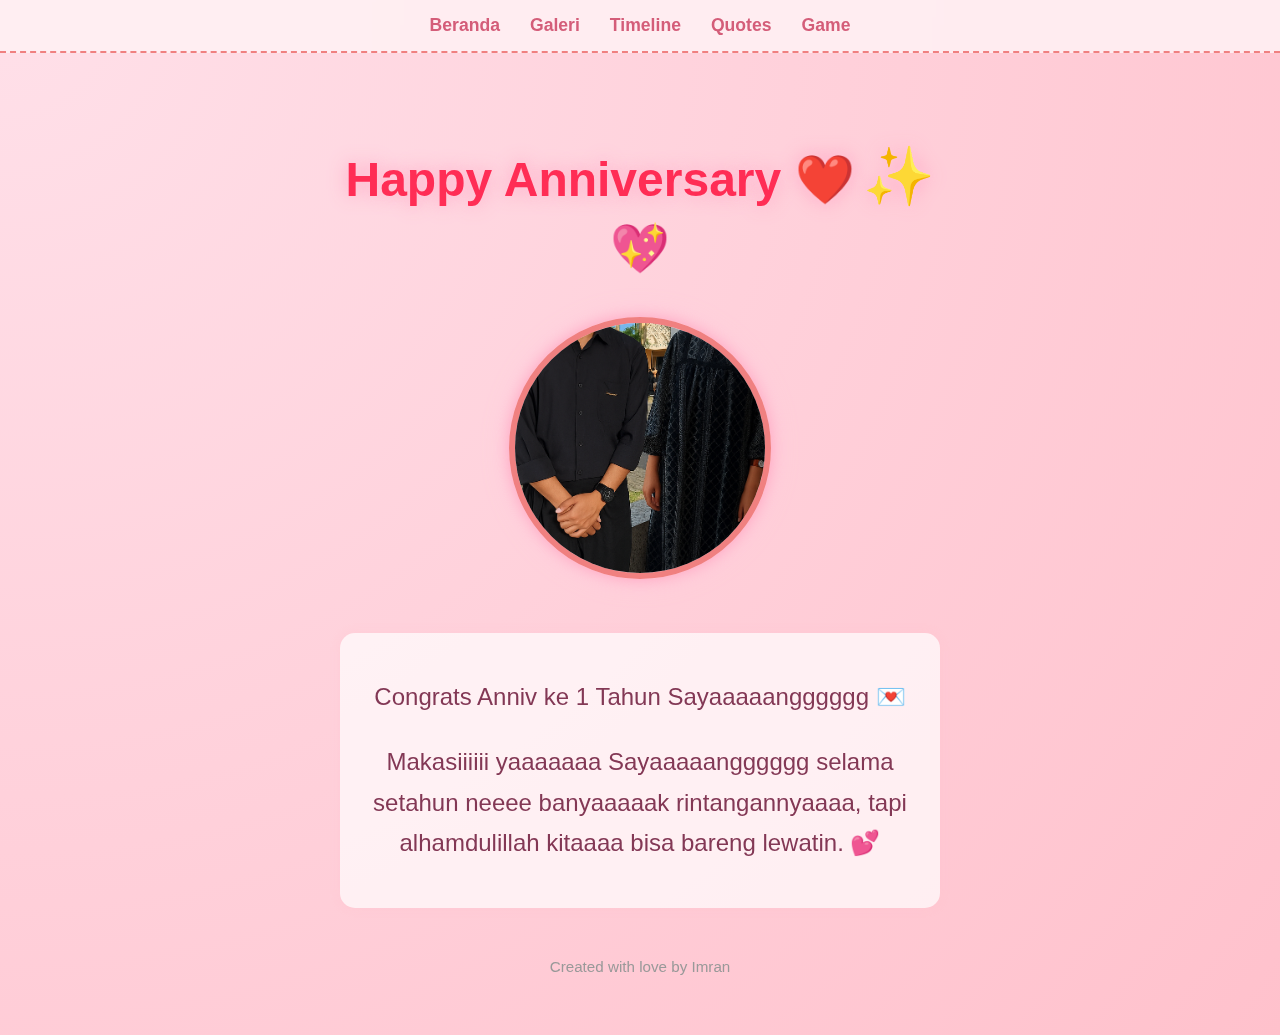
<file: index.html>
<!DOCTYPE html>
<html lang="en">
<head>
  <meta charset="UTF-8" />
  <meta name="viewport" content="width=device-width, initial-scale=1.0"/>
  <title>Happy Anniversary!</title>
  <link rel="stylesheet" href="style.css" />
  <style>
    body {
      margin: 0;
      padding: 0;
      font-family: 'Segoe UI', sans-serif;
      background: radial-gradient(circle at top left, #ffe0e9, #ffc1cc);
      color: #6d6875;
      text-align: center;
      overflow-x: hidden;
    }

    nav ul {
      list-style: none;
      padding: 15px;
      margin: 0;
      background-color: rgba(255, 240, 243, 0.9);
      backdrop-filter: blur(5px);
      display: flex;
      justify-content: center;
      gap: 30px;
      font-size: 1.1em;
      border-bottom: 2px dashed #f08080;
    }

    nav a {
      text-decoration: none;
      color: #d45d79;
      font-weight: bold;
      transition: 0.3s ease;
    }

    nav a:hover {
      color: #ff5f88;
      text-shadow: 0 0 5px #ffb6c1;
    }

    .container {
      padding: 60px 20px;
      animation: fadeIn 2s ease-in;
    }

    h1 {
      font-size: 3em;
      color: #ff2d55;
      text-shadow: 0 0 10px #ffc9da, 0 0 20px #ffa4c0;
      animation: glow 3s ease-in-out infinite;
    }

    .heart {
      font-size: 3em;
      color: red;
      animation: pulse 1.5s infinite;
      margin-bottom: 20px;
    }

    img {
      width: 250px;
      height: 250px;
      border-radius: 50%;
      object-fit: cover;
      margin: 20px 10px;
      border: 6px solid #f08080;
      box-shadow: 0 0 15px #ffa4c0, 0 0 30px #ffc9da;
      animation: fadeInUp 2s ease-in-out;
    }

    .message {
      font-size: 1.5em;
      max-width: 800px;
      margin: 30px auto;
      line-height: 1.7;
      color: #833855;
      background: rgba(255,255,255,0.7);
      padding: 20px;
      border-radius: 15px;
      box-shadow: 0 0 10px rgba(255, 192, 203, 0.3);
      animation: fadeInUp 2.5s ease-in-out;
    }

    footer {
      margin-top: 50px;
      font-size: 0.95em;
      color: #999;
    }

    /* Animation: falling hearts */
    .hearts {
      position: fixed;
      top: 0;
      left: 0;
      width: 100%;
      height: 100%;
      pointer-events: none;
      z-index: -1;
    }

    .hearts span {
      position: absolute;
      display: block;
      width: 25px;
      height: 25px;
      background: url('https://cdn-icons-png.flaticon.com/512/833/833472.png') no-repeat center;
      background-size: contain;
      animation: fall 10s linear infinite;
      opacity: 0.6;
    }

    /* Sparkle effect */
    .sparkle::after {
      content: "✨";
      font-size: 1.2em;
      animation: sparkle 1.5s infinite alternate;
      margin-left: 8px;
    }

    @keyframes sparkle {
      0% { opacity: 0.2; transform: scale(1); }
      100% { opacity: 1; transform: scale(1.3); }
    }

    @keyframes pulse {
      0% { transform: scale(1); }
      50% { transform: scale(1.2); }
      100% { transform: scale(1); }
    }

    @keyframes fadeIn {
      from { opacity: 0; }
      to { opacity: 1; }
    }

    @keyframes fadeInUp {
      from { opacity: 0; transform: translateY(30px); }
      to { opacity: 1; transform: translateY(0); }
    }

    @keyframes glow {
      0% { text-shadow: 0 0 10px #ffc9da; }
      50% { text-shadow: 0 0 20px #ff6f91; }
      100% { text-shadow: 0 0 10px #ffc9da; }
    }

    @keyframes fall {
      0% {
        transform: translateY(-100px) rotate(0deg);
        opacity: 1;
      }
      100% {
        transform: translateY(100vh) rotate(360deg);
        opacity: 0;
      }
    }
  </style>
</head>
<body>
  <nav>
    <ul>
      <li><a href="index.html">Beranda</a></li>
      <li><a href="gallery.html">Galeri</a></li>
      <li><a href="timeline.html">Timeline</a></li>
      <li><a href="letter.html">Quotes</a></li>
      <li><a href="js/game.html">Game</a></li>
    </ul>
  </nav>

  <div class="container">
    <h1 class="sparkle">Happy Anniversary ❤️</h1>
    <div class="heart">💖</div>

    <!-- Ganti URL foto kamu -->
    <img src="img/im.png" alt="Foto Kami" />

    <div class="message">
      <p>Congrats Anniv ke 1 Tahun Sayaaaaangggggg 💌</p>
      <p>Makasiiiiii yaaaaaaa Sayaaaaangggggg selama setahun neeee banyaaaaak rintangannyaaaa, tapi alhamdulillah kitaaaa bisa bareng lewatin. 💕</p>
    </div>

    <footer>Created with love by Imran</footer>
  </div>

  <!-- Falling hearts -->
  <div class="hearts">
    <script>
      for(let i = 0; i < 40; i++) {
        const heart = document.createElement('span');
        heart.style.left = Math.random() * 100 + 'vw';
        heart.style.animationDuration = (Math.random() * 4 + 4) + 's';
        document.querySelector('.hearts').appendChild(heart);
      }
    </script>
  </div>
</body>
</html>
</file>
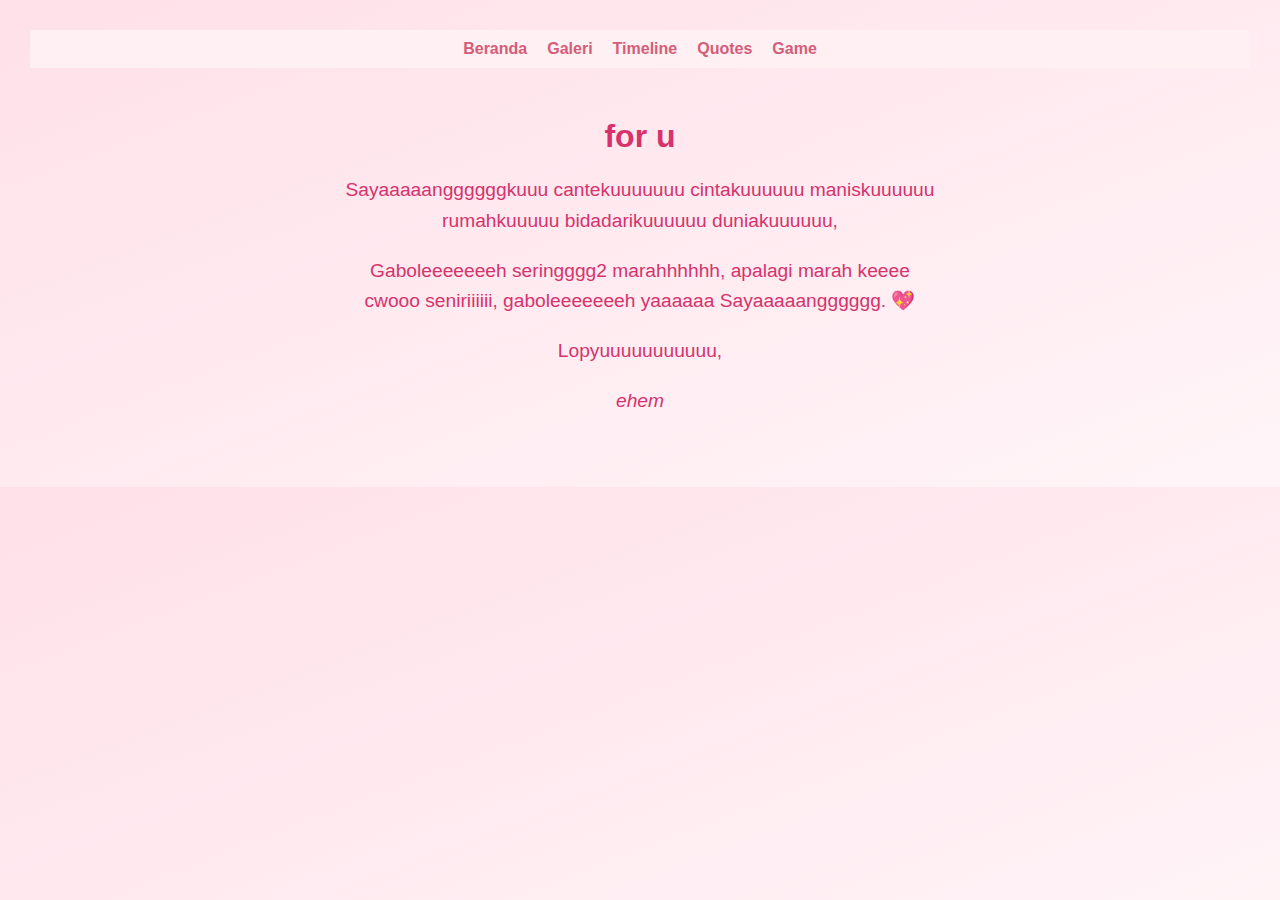
<file: letter.html>
<!DOCTYPE html>
<html lang="en">
<head>
  <meta charset="UTF-8" />
  <meta name="viewport" content="width=device-width, initial-scale=1.0"/>
  <title>Surat Cinta</title>
  <link rel="stylesheet" href="style.css" />
</head>
<body>
  <nav>
    <ul>
      <li><a href="index.html">Beranda</a></li>
      <li><a href="gallery.html">Galeri</a></li>
      <li><a href="timeline.html">Timeline</a></li>
      <li><a href="letter.html">Quotes</a></li>
      <li><a href="js/game.html">Game</a></li>
    </ul>
  </nav>
  <div class="container">
    <h1>for u</h1>
    <div class="message">
      <p>Sayaaaaanggggggkuuu cantekuuuuuuu cintakuuuuuu maniskuuuuuu rumahkuuuuu bidadarikuuuuuu duniakuuuuuu,</p>
      <p>Gaboleeeeeeeh seringggg2 marahhhhhh, apalagi marah keeee cwooo seniriiiiii, gaboleeeeeeeh yaaaaaa Sayaaaaangggggg. 💖</p>
      <p>Lopyuuuuuuuuuuu,</p>
      <p><em>ehem</em></p>
    </div>
  </div>
</body>
</html>
</file>
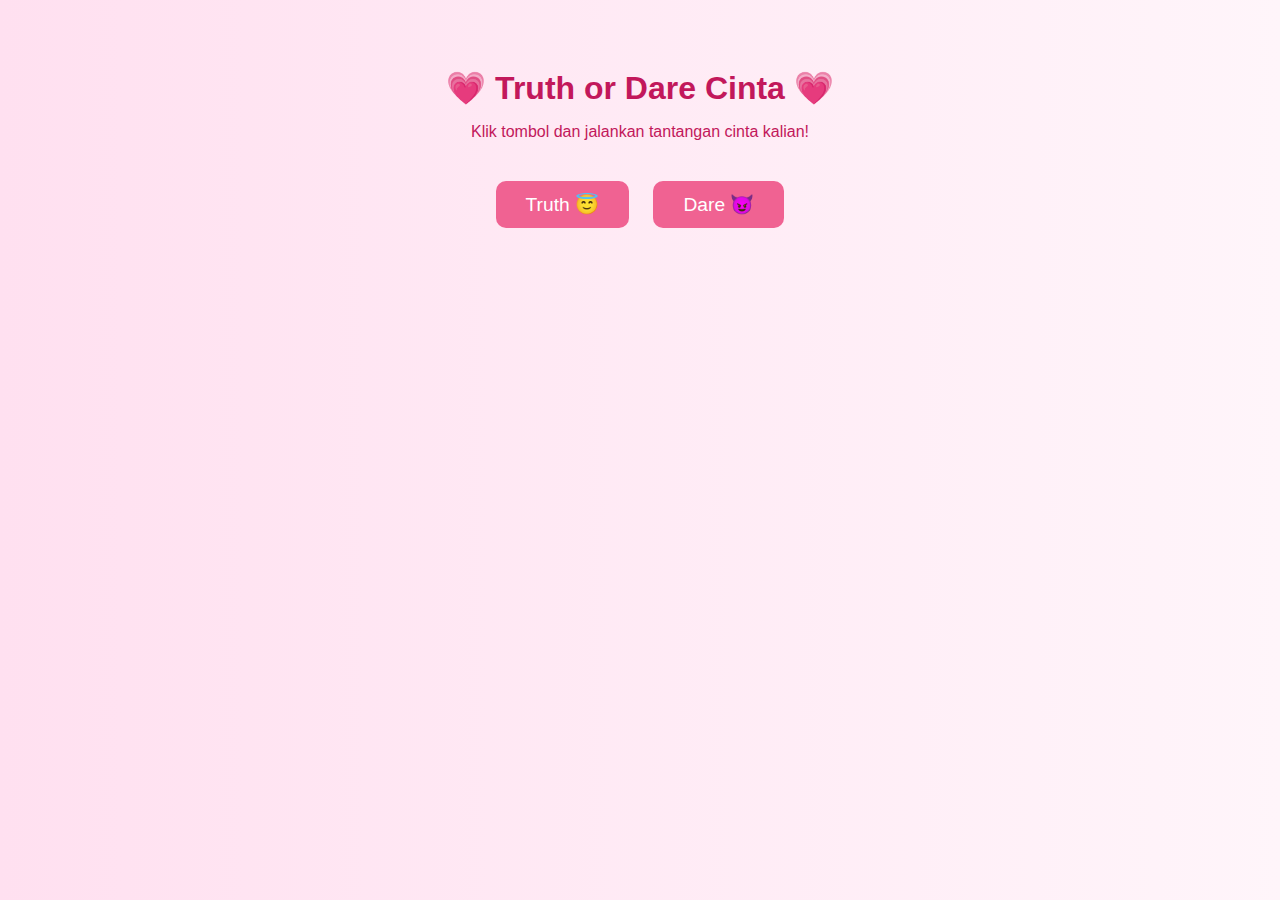
<file: js/game.html>
<!DOCTYPE html>
<html lang="id">
<head>
  <meta charset="UTF-8" />
  <meta name="viewport" content="width=device-width, initial-scale=1.0" />
  <title>Truth or Dare Cinta</title>
  <link rel="stylesheet" href="style.css" />
</head>
<body>

  <!-- ✅ Navbar -->

  <!-- ✅ Konten Utama -->
  <div class="container">
    <h1>💗 Truth or Dare Cinta 💗</h1>
    <p>Klik tombol dan jalankan tantangan cinta kalian!</p>

    <div class="buttons">
      <button onclick="pickTruth()">Truth 😇</button>
      <button onclick="pickDare()">Dare 😈</button>
    </div>

    <div id="result"></div>
  </div>

  <script src="script.js"></script>
</body>
</html>
</file>
<file: style.css>
body {
  margin: 0;
  padding: 0;
  font-family: 'Segoe UI', sans-serif;
  background: linear-gradient(to top right, #fcd5ce, #f8edeb);
  color: #6d6875;
  text-align: center;
}

nav ul {
  list-style: none;
  padding: 10px;
  margin: 0;
  background-color: #fff0f3;
  display: flex;
  justify-content: center;
  gap: 20px;
}

nav a {
  text-decoration: none;
  color: #d45d79;
  font-weight: bold;
}

.container {
  padding: 40px 20px;
}

h1 {
  font-size: 2.5em;
  margin-bottom: 0.2em;
}

.heart {
  font-size: 2.5em;
  color: red;
  animation: pulse 1.5s infinite;
}

@keyframes pulse {
  0% { transform: scale(1); }
  50% { transform: scale(1.2); }
  100% { transform: scale(1); }
}

.message {
  font-size: 1.2em;
  max-width: 700px;
  margin: 20px auto;
  line-height: 1.6;
}

img {
  width: 220px;
  height: 220px;
  border-radius: 50%;
  object-fit: cover;
  margin: 20px 10px;
  border: 5px solid #f08080;
}

.gallery {
  display: flex;
  justify-content: center;
  flex-wrap: wrap;
}

.gallery img {
  width: 180px;
  height: 180px;
  margin: 10px;
  border-radius: 10px;
}

.timeline {
  text-align: left;
  max-width: 600px;
  margin: 0 auto;
  padding: 0;
  list-style: none;
}

.timeline li {
  margin: 15px 0;
  background: #ffe5ec;
  padding: 10px 15px;
  border-radius: 10px;
}

footer {
  margin-top: 50px;
  font-size: 0.9em;
  color: #999;
}

body {
  margin: 0;
  font-family: 'Segoe UI', sans-serif;
  background: linear-gradient(to top right, #fff0f5, #ffe4e1);
  color: #d6336c;
  text-align: center;
  overflow-x: hidden;
}

.container {
  padding: 20px;
}

h1 {
  font-size: 2.8em;
  margin-top: 30px;
}

.subtitle {
  margin-bottom: 20px;
}

.scoreboard {
  font-size: 1.2em;
  margin: 20px 0;
}

.choices img {
  width: 100px;
  cursor: pointer;
  margin: 10px;
  transition: 0.2s;
}

.choices img:hover {
  transform: scale(1.1);
}

.result, .final {
  margin-top: 20px;
  font-size: 1.3em;
  min-height: 40px;
}

button {
  margin-top: 30px;
  padding: 10px 20px;
  border: none;
  background: #ff80ab;
  color: white;
  font-size: 1em;
  border-radius: 10px;
  cursor: pointer;
}

#kissEffect {
  position: fixed;
  bottom: 20px;
  right: 20px;
  width: 120px;
  display: none;
  z-index: 10;
}

#confetti {
  position: fixed;
  width: 100%;
  height: 100%;
  pointer-events: none;
  z-index: 9;
}

body {
  font-family: 'Segoe UI', sans-serif;
  background: linear-gradient(to bottom right, #ffe0e9, #fff5f8);
  text-align: center;
  padding: 30px;
  color: #d6336c;
}

.container {
  max-width: 600px;
  margin: auto;
}

h1 {
  font-size: 2em;
  margin-bottom: 10px;
}

.wheel-container {
  position: relative;
  margin: 30px auto;
  width: 300px;
  height: 300px;
}

.wheel {
  width: 100%;
  height: 100%;
  border-radius: 50%;
  border: 10px solid #ff99c8;
  background: conic-gradient(
    #ffd6e0 0deg 60deg,
    #ffc8dd 60deg 120deg,
    #fcd5ce 120deg 180deg,
    #b5ead7 180deg 240deg,
    #caffbf 240deg 300deg,
    #a0c4ff 300deg 360deg
  );
  transition: transform 5s ease-out;
}

.pointer {
  position: absolute;
  top: -20px;
  left: 50%;
  transform: translateX(-50%);
  font-size: 2em;
}

button {
  padding: 10px 25px;
  font-size: 1.1em;
  border: none;
  border-radius: 10px;
  background-color: #ff80ab;
  color: white;
  cursor: pointer;
  margin-top: 20px;
}

button:hover {
  background-color: #ff4d88;
}

#result {
  margin-top: 30px;
  font-size: 1.3em;
  min-height: 50px;
}
</file>
<file: js/style.css>
body {
  font-family: 'Segoe UI', sans-serif;
  background: linear-gradient(to right, #ffe0f0, #fff5fa);
  text-align: center;
  padding: 40px;
  color: #c2185b;
}

.container {
  max-width: 600px;
  margin: auto;
}

h1 {
  font-size: 2em;
  margin-bottom: 10px;
}

.buttons {
  margin: 30px 0;
}

button {
  padding: 12px 30px;
  margin: 10px;
  font-size: 1.2em;
  border: none;
  border-radius: 10px;
  background-color: #f06292;
  color: white;
  cursor: pointer;
}

button:hover {
  background-color: #ec407a;
}

#result {
  font-size: 1.3em;
  margin-top: 30px;
  min-height: 100px;
  color: #6a1b4d;
}

.result-img {
  width: 220px;
  height: 220px;
  object-fit: cover;
  border-radius: 15px;
  margin-top: 15px;
  box-shadow: 0 4px 12px rgba(0, 0, 0, 0.2);
  transition: transform 0.3s ease;
}

.result-img:hover {
  transform: scale(1.05);
}

.result-img {
  width: 220px;
  height: 220px;
  object-fit: cover;
  border-radius: 15px;
  margin-top: 15px;
  box-shadow: 0 4px 12px rgba(0, 0, 0, 0.2);
}

nav {
  background-color: #fff0f5;
  padding: 10px 0;
  box-shadow: 0 2px 5px rgba(0,0,0,0.1);
}

nav ul {
  list-style: none;
  display: flex;
  justify-content: center;
  gap: 20px;
  padding: 0;
  margin: 0;
}

nav ul li a {
  text-decoration: none;
  color: #d6336c;
  font-weight: bold;
  padding: 6px 14px;
  border-radius: 8px;
  transition: background 0.3s;
}

nav ul li a:hover {
  background-color: #ffe0eb;
}
</file>
